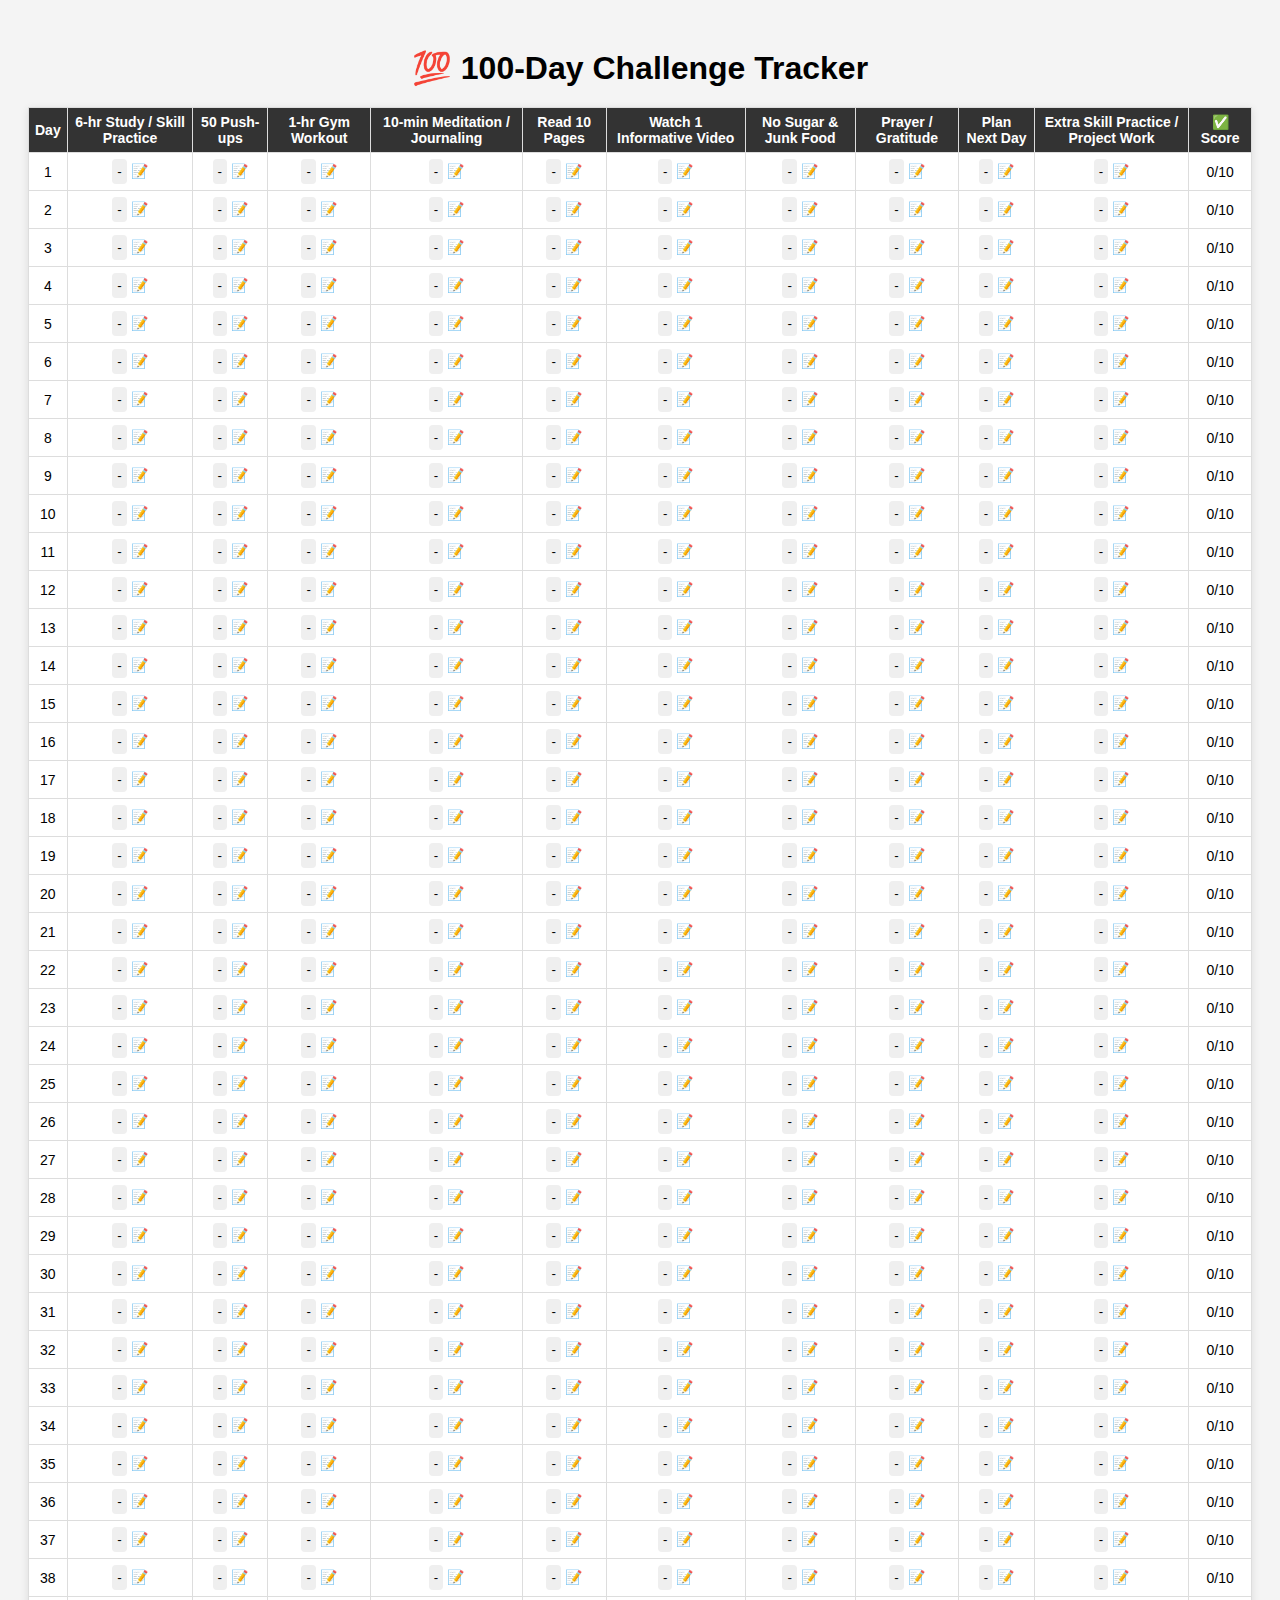
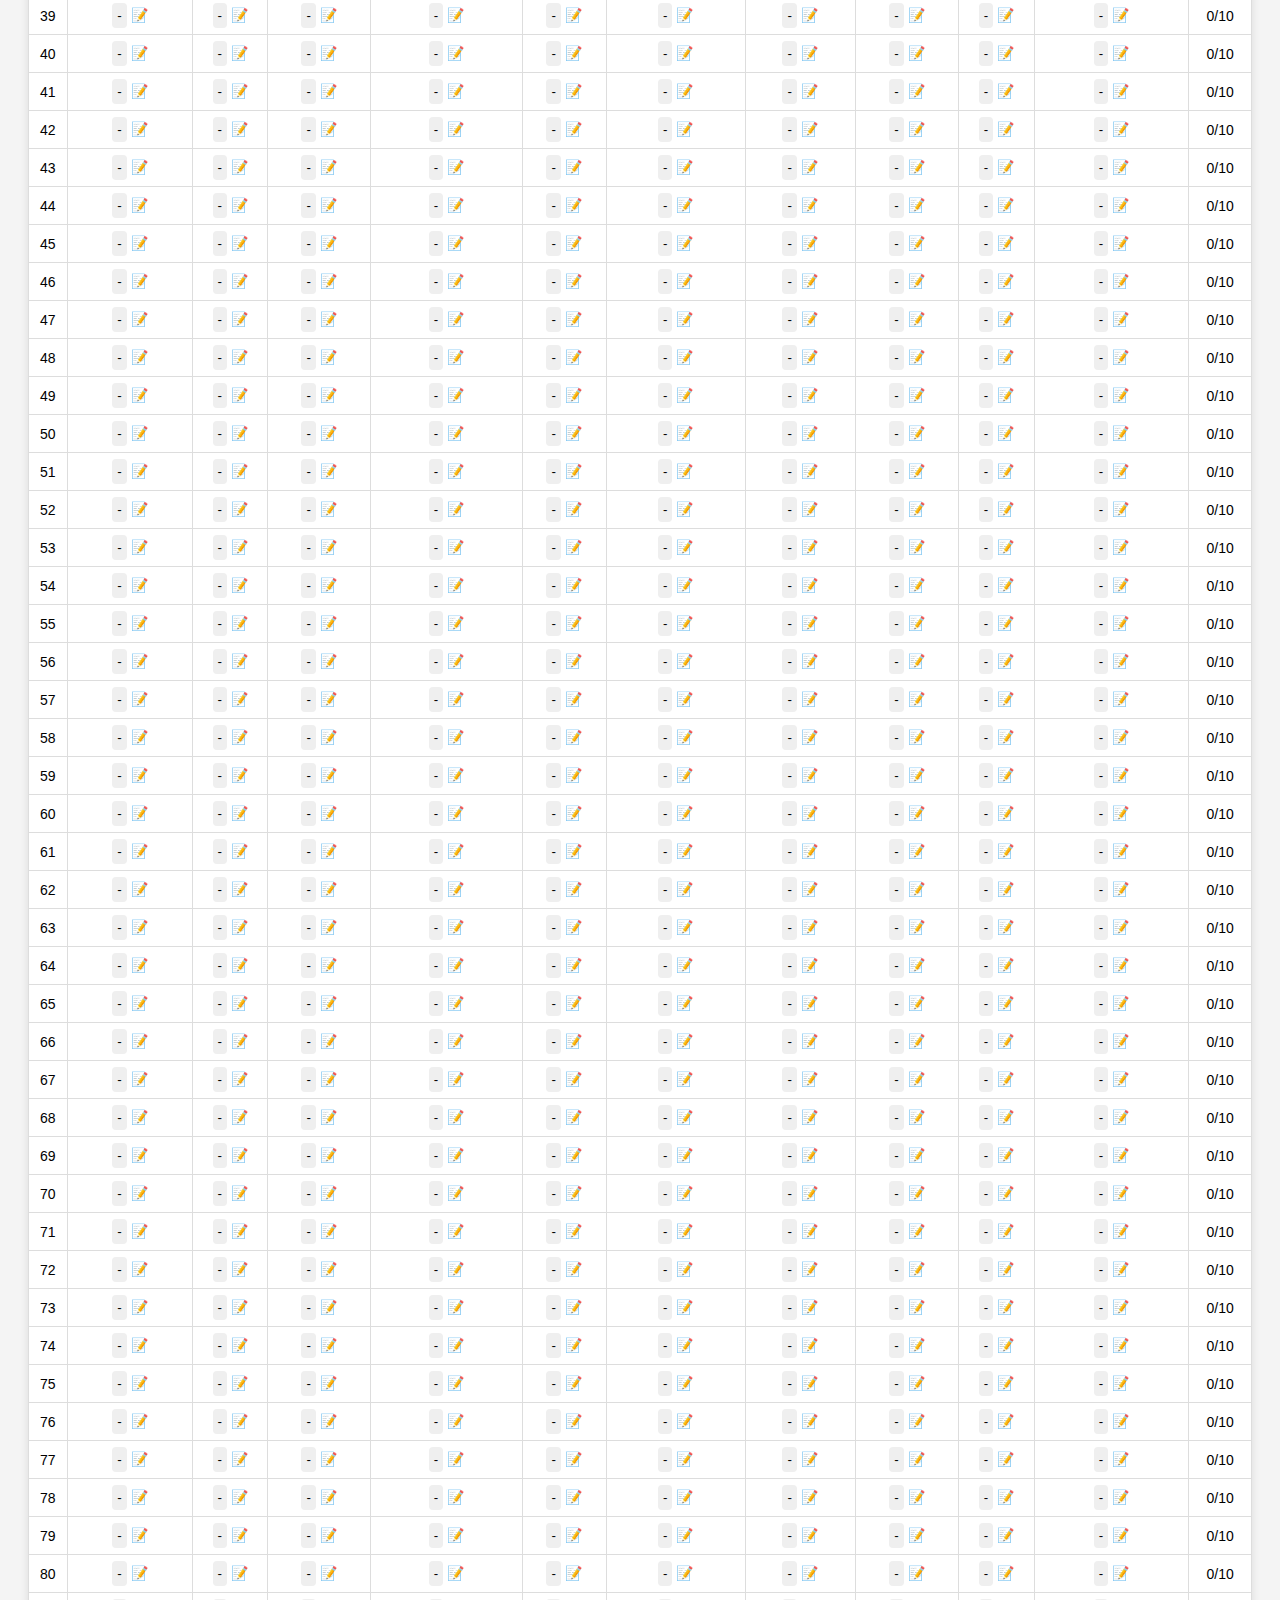
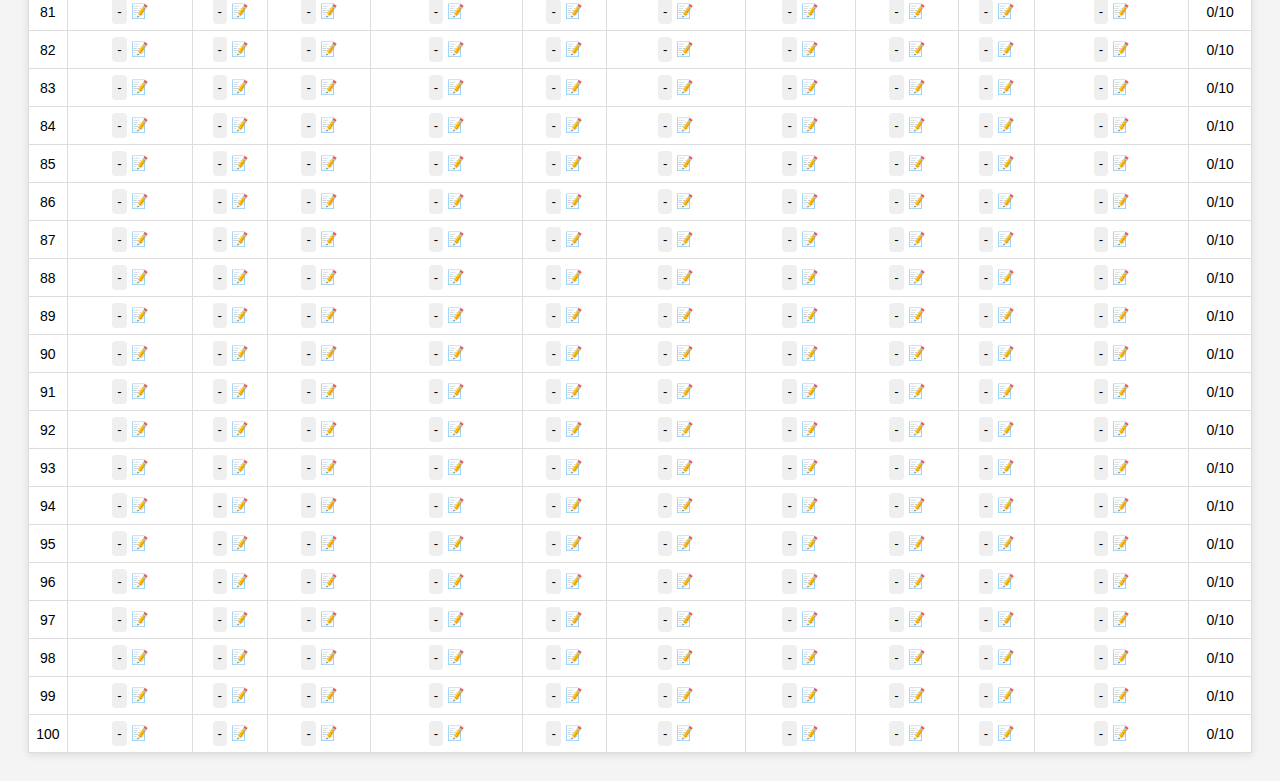
<file: Personal Task Manager/index.html>
<!DOCTYPE html>
<html lang="en">
<head>
  <meta charset="UTF-8">
  <meta name="viewport" content="width=device-width, initial-scale=1.0">
  <title>100 Day Challenge Tracker</title>
  <link rel="stylesheet" href="style.css">
</head>
<body>
  <h1>💯 100-Day Challenge Tracker</h1>
  <table id="tracker">
    <thead>
      <tr id="headerRow">
        <th>Day</th>
      </tr>
    </thead>
    <tbody id="dayRows"></tbody>
  </table>
  <script src="script.js"></script>
</body>
</html>
</file>
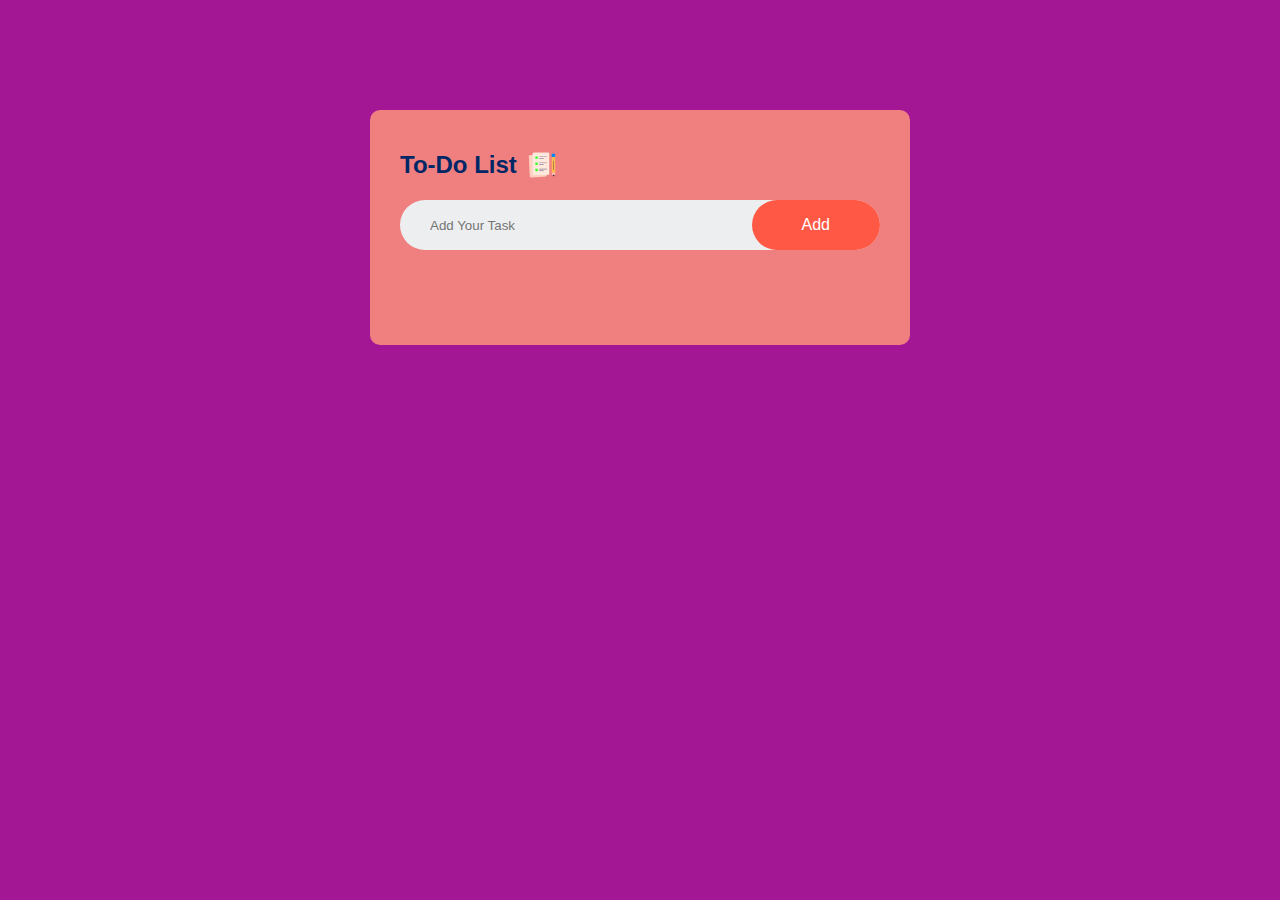
<file: To Do List/index.html>
<!DOCTYPE html>
<html lang="en">
<head>
    <meta charset="UTF-8">
    <meta name="viewport" content="width=device-width, initial-scale=1.0">
    <title>To Do List</title>
    <link rel="stylesheet" href="style.css">
</head>
<body>
    <div class="container">
        <div class="todo-app">
            <h2>
                To-Do List <img src="images/icon.png" alt="icon">
            </h2>
            <div class="row">
                <input type="text" id="input-box" placeholder="Add Your Task">
                <button onclick="addTask()">Add</button>
            </div>
            <ul id="list-container">
                <li>Sample Task</li>
                <!-- <li class="checked">Task 1</li>
                <li>Task 2</li>
                <li>Task 3</li> -->
            </ul>
        </div>
    </div>
    <script src="script.js"></script>
</body>
</html>
</file>
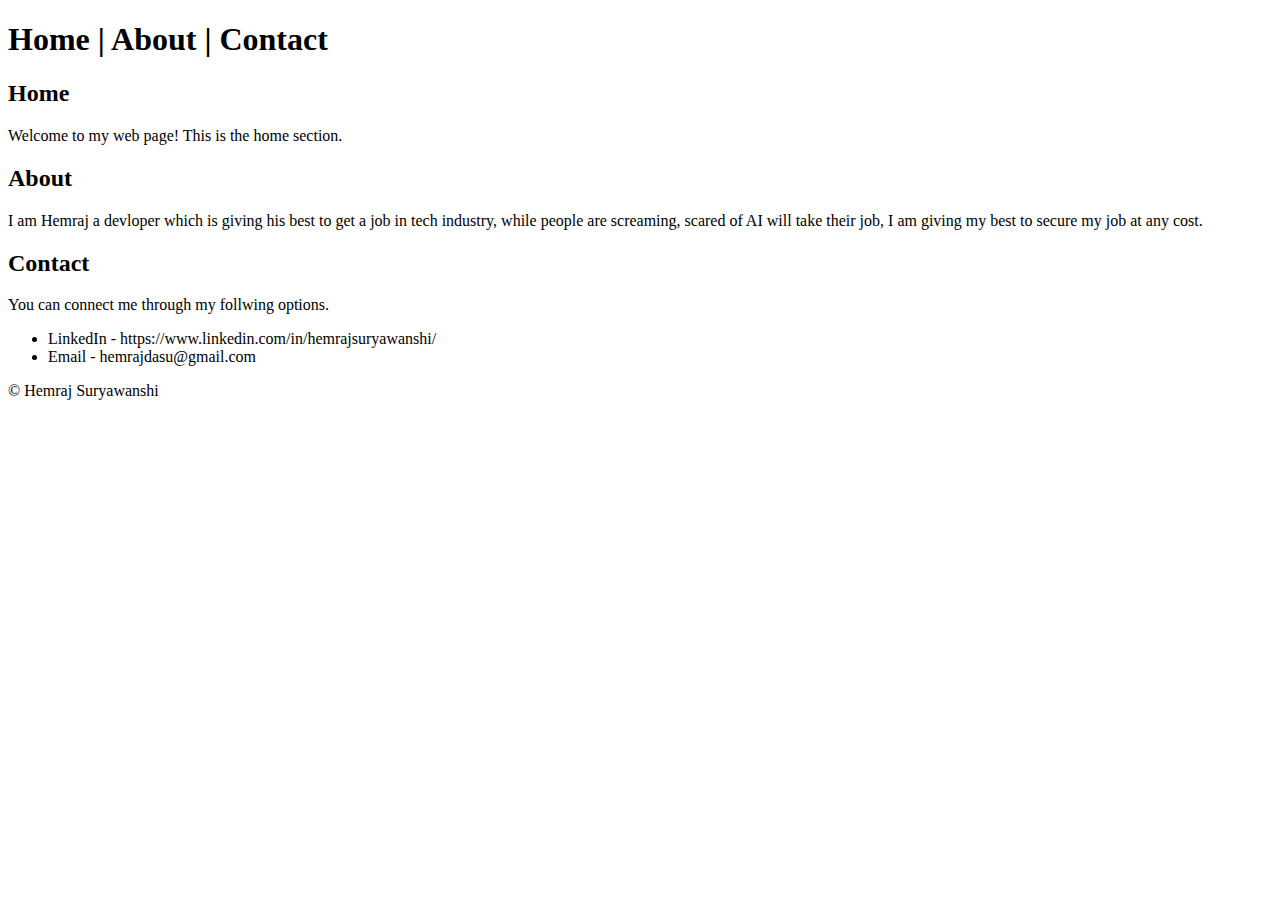
<file: Html-&-CSS/01-Navigation-Sections/index.html>
<!DOCTYPE html>
<html lang="en">
  <head>
    <meta charset="UTF-8" />
    <meta name="viewport" content="width=device-width, initial-scale=1.0" />
    <title>Navigation-Sections</title>
    <link rel="stylesheet" href="style.css" />
  </head>
  <body>
    <header>
      <h1>
        <nav>
          <a href="#home">Home</a> | 
          <a href="#about">About</a> |
          <a href="#contact">Contact</a>
        </nav>
      </h1>
    </header>
    <main>
      <h2 id="home">Home</h2>
      <p>Welcome to my web page! This is the home section.</p>

      <h2 id="about">About</h2>
      <p>
        I am Hemraj a devloper which is giving his best to get a job in tech
        industry, while people are screaming, scared of AI will take their job,
        I am giving my best to secure my job at any cost.
      </p>

      <h2 id="contact">Contact</h2>
      <p>You can connect me through my follwing options.</p>
      <ul>
        <li><a href="https://www.linkedin.com/in/hemrajsuryawanshi/" target="_blank">LinkedIn</a> - https://www.linkedin.com/in/hemrajsuryawanshi/</li>
        <li>Email - hemrajdasu@gmail.com</li>
      </ul>
    </main>
    <footer>&copy; Hemraj Suryawanshi</footer>
  </body>
</html>
</file>
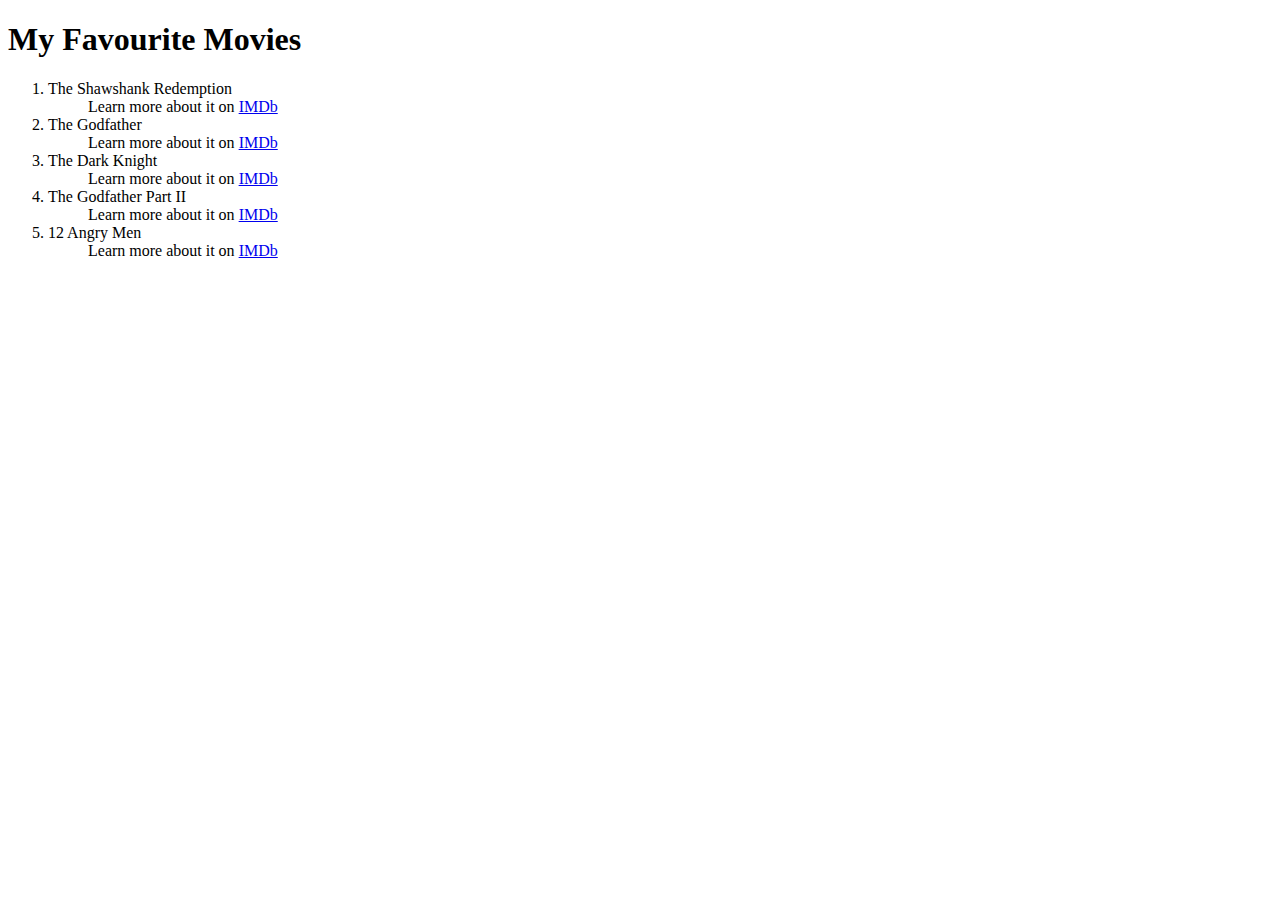
<file: Html-&-CSS/02-Favourite-Movies/index.html>
<!DOCTYPE html>
<html lang="en">
  <head>
    <meta charset="UTF-8" />
    <meta name="viewport" content="width=device-width, initial-scale=1.0" />
    <title>Favourite Movies</title>
  </head>
  <body>
    <h1>My Favourite Movies</h1>
    <ol>
      <li>The Shawshank Redemption</li>
      <dd>
        Learn more about it on
        <a href="https://www.imdb.com/title/tt0111161/?ref_=chttp_t_1" target="_blank">IMDb</a>
      </dd>
      <li>The Godfather</li>
      <dd>
        Learn more about it on
        <a href="https://www.imdb.com/title/tt0068646/?ref_=chttp_t_2" target="_blank">IMDb</a>
      </dd>
      <li>The Dark Knight</li>
      <dd>
        Learn more about it on
        <a href="https://www.imdb.com/title/tt0468569/?ref_=chttp_t_3" target="_blank">IMDb</a>
      </dd>
      <li>The Godfather Part II</li>
      <dd>
        Learn more about it on
        <a href="https://www.imdb.com/title/tt0071562/?ref_=chttp_t_4" target="_blank">IMDb</a>
      </dd>
      <li>12 Angry Men</li>
      <dd>
        Learn more about it on
        <a href="https://www.imdb.com/title/tt0050083/?ref_=chttp_t_5" target="_blank">IMDb</a>
      </dd>
    </ol>
  </body>
</html>
</file>
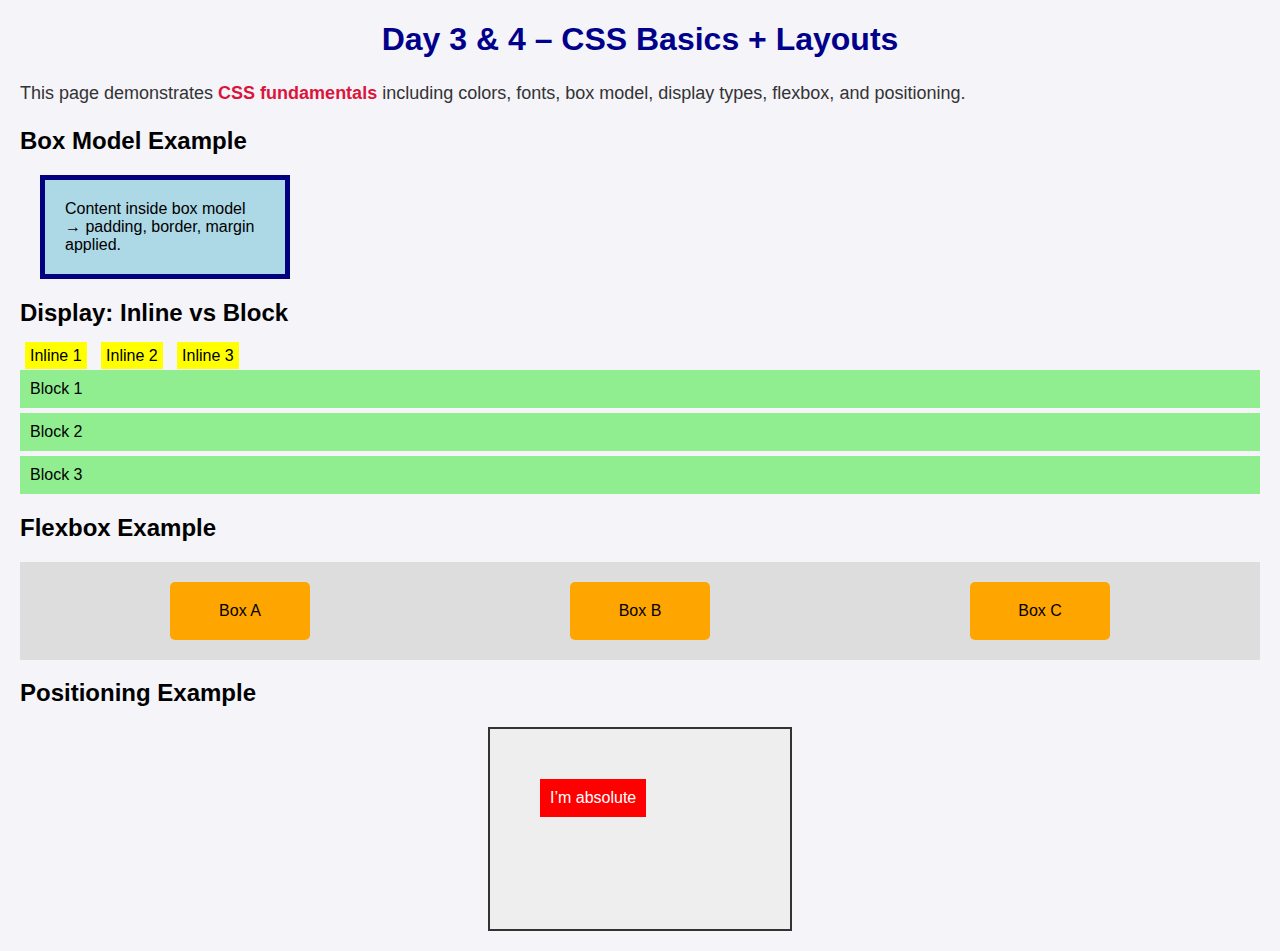
<file: Html-&-CSS/Day-3-and-4/index.html>
<!DOCTYPE html>
<html lang="en">
<head>
  <meta charset="UTF-8">
  <meta name="viewport" content="width=device-width, initial-scale=1.0">
  <title>Day 3 & 4 Demo</title>
    <link rel="stylesheet" href="style.css">
</head>
<body>
  <h1>Day 3 & 4 – CSS Basics + Layouts</h1>

  <p>This page demonstrates <span class="highlight">CSS fundamentals</span> including colors, fonts, box model, display types, flexbox, and positioning.</p>

  <h2>Box Model Example</h2>
  <div class="box">Content inside box model → padding, border, margin applied.</div>

  <h2>Display: Inline vs Block</h2>
  <div class="inline-demo">
    <span>Inline 1</span>
    <span>Inline 2</span>
    <span>Inline 3</span>
  </div>
  <div class="block-demo">
    <div>Block 1</div>
    <div>Block 2</div>
    <div>Block 3</div>
  </div>

  <h2>Flexbox Example</h2>
  <div class="flex-container">
    <div>Box A</div>
    <div>Box B</div>
    <div>Box C</div>
  </div>

  <h2>Positioning Example</h2>
  <div class="position-container">
    <div class="absolute-box">I’m absolute</div>
  </div>
</body>
</html>
</file>
<file: Personal Task Manager/style.css>
body {
  font-family: Arial, sans-serif;
  background: #f4f4f4;
  text-align: center;
  padding: 20px;
}

h1 {
  margin-bottom: 20px;
}

table {
  width: 100%;
  border-collapse: collapse;
  background: #fff;
  box-shadow: 0 2px 8px rgba(0,0,0,0.1);
  font-size: 14px;
}

th, td {
  border: 1px solid #ddd;
  padding: 6px;
  text-align: center;
}

th {
  background: #333;
  color: white;
}

.done {
  background: #b6f5c9;
}

.missed {
  background: #f7b6b6;
}

button {
  border: none;
  padding: 5px;
  cursor: pointer;
  border-radius: 4px;
}

.note {
  margin-left: 4px;
  cursor: pointer;
}
</file>
<file: To Do List/style.css>
* {
    margin: 0;
    padding: 0;
    font-family: 'Popins',sans-serif;
    box-sizing: border-box;
}

.container {
    width: 100%;
    min-height: 100vh;
    background: #a31795;
    padding: 10px;
}

.todo-app {
    width: 100%;
    max-width: 540px;
    background: #F08080 ;
    margin: 100px auto 20px;
    padding: 40px 30px 70px;
    border-radius: 10px;
}

.todo-app h2 {
    color: #002765;
    display: flex;
    align-items: center;
    margin-bottom: 20px;
}

.todo-app h2 img {
    width: 30px;
    margin-left: 10px;
}

.row {
    display: flex;
    align-items: center;
    justify-content: space-between;
    background: #edeef0;
    border-radius: 30px;
     padding-left: 20px;
     margin-bottom: 25px;
}

input {
    flex: 2;
    border: none;
    outline: none;
    background: transparent;
    padding: 10px;
    font-weight: 14px;
}

button {
    border: none;
    outline: none;
    padding: 16px 50px;
    background: #ff5945;
    color: #fff;
    font-size: 16px;
    cursor: pointer;
    border-radius: 40px;
}

ul li {
    list-style: none;
    font-size: 17px;
    padding: 12px 8px 12px 50px;
    user-select: none;
    cursor: pointer;
    position: relative;
}

ul li::before {
    content: '';
    position: absolute;
    height: 28px;
    width: 28px;
    border-radius: 50%;
    background-image: url(images/unchecked.png);background-size: cover;
    background-position: center;
    top: 12px;
    left: 8px;
}

ul li.checked {
    color: #555;
    text-decoration: line-through;
}

ul li.checked::before {
    background-image: url(images/checked.png);
}

ul li span {
    position: absolute;
    right: 0;
    top: 5px;
    width: 40px;
    height: 40px;
    font-size: 22px;
    color: #555;
    line-height: 40px;
    text-align: center;
    border-radius: 50%;
}

ul li span:hover {
    background: #edeef0;
}
/* ul li {
  background: yellow !important;
  color: black !important;
} */
</file>
<file: Html-&-CSS/01-Navigation-Sections/style.css>
a {
    text-decoration: none;
    color: black;
}
</file>
<file: Html-&-CSS/Day-3-and-4/style.css>
/* Day 3 - Basic Styling */
body {
  font-family: Arial, sans-serif;
  margin: 20px;
  background-color: #f4f4f9;
}
h1 {
  color: darkblue;
  text-align: center;
}
p {
  color: #333;
  font-size: 18px;
  line-height: 1.5;
}
.highlight {
  color: crimson;
  font-weight: bold;
}

/* Box model demo */
.box {
  background: lightblue;
  padding: 20px;
  border: 5px solid navy;
  margin: 20px;
  width: 200px;
}

/* Day 4 - Layouts */
.inline-demo span {
  display: inline;
  background: yellow;
  margin: 5px;
  padding: 5px;
}
.block-demo div {
  display: block;
  background: lightgreen;
  margin: 5px 0;
  padding: 10px;
}

/* Flexbox demo */
.flex-container {
  display: flex;
  justify-content: space-around;
  align-items: center;
  background: #ddd;
  padding: 20px;
}
.flex-container div {
  background: orange;
  padding: 20px;
  width: 100px;
  text-align: center;
  border-radius: 5px;
}

/* Positioning demo */
.position-container {
  position: relative;
  width: 300px;
  height: 200px;
  background: #eee;
  border: 2px solid #333;
  margin: 20px auto;
}
.absolute-box {
  position: absolute;
  top: 50px;
  left: 50px;
  background: red;
  color: white;
  padding: 10px;
}
</file>
